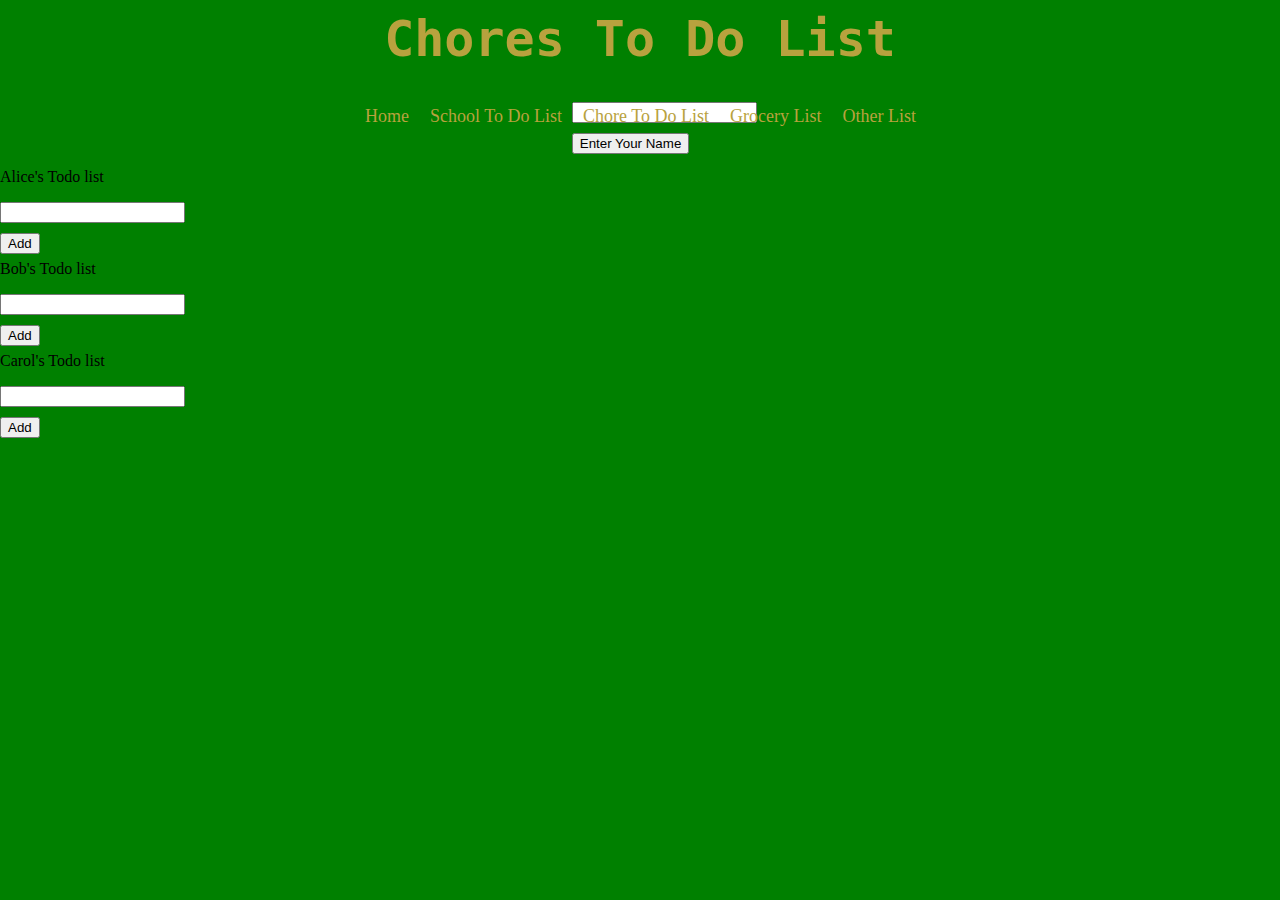
<file: chore.html>
<!DOCTYPE html>
<body>
	<title>Chores To Do List</title>
		<link rel="stylesheet" type="text/css" href="other.css">

<body>
	
	<div id="todo-app">
			<h1><label class="todo-label" for="new-todo">Chores To Do List</label></h1>
			<div id="centeredmenu">
   				<ul>
                    <li><a href="home.html">Home</a></li>
   				<li><a href="school.html">School To Do List</a></li>
      				<li><a href="chore.html" >Chore To Do List</a></li>
     				<li><a href="grocery.html">Grocery List</a></li>
      				<li><a href="other.html">Other List</a></li>
                        
   </ul>
</div>
<input type="text" id="username"> <button id="login">Enter Your Name</button> <span id="token"></span><br><br>

  <div class="wrapper">

    <div class="todolist">
        <p>Alice's Todo list</p>
      <ul id="alice-list"></ul>
      <div>
        <input id="alice-todo" type="text"/>
        <button id="alice-add">Add</button>
      </div>
    </div>

    <div class="todolist">
        <p>Bob's Todo list</p>
      <ul id="bob-list"></ul>
      <div>
        <input id="bob-todo" type="text"/>
        <button id="bob-add">Add</button>
      </div>
    </div>

    <div class="todolist">
        <p>Carol's Todo list</p>
      <ul id="carol-list"></ul>
      <div>
        <input id="carol-todo" type="text"/>
        <button id="carol-add">Add</button>
      </div>
    </div>

  </div>
   <script src="https://ajax.googleapis.com/ajax/libs/jquery/1.8.3/jquery.min.js"></script>
  <script src="https://cdn.firebase.com/v0/firebase.js"></script>
  <script src="script2.js"></script>
    </body>
</file>
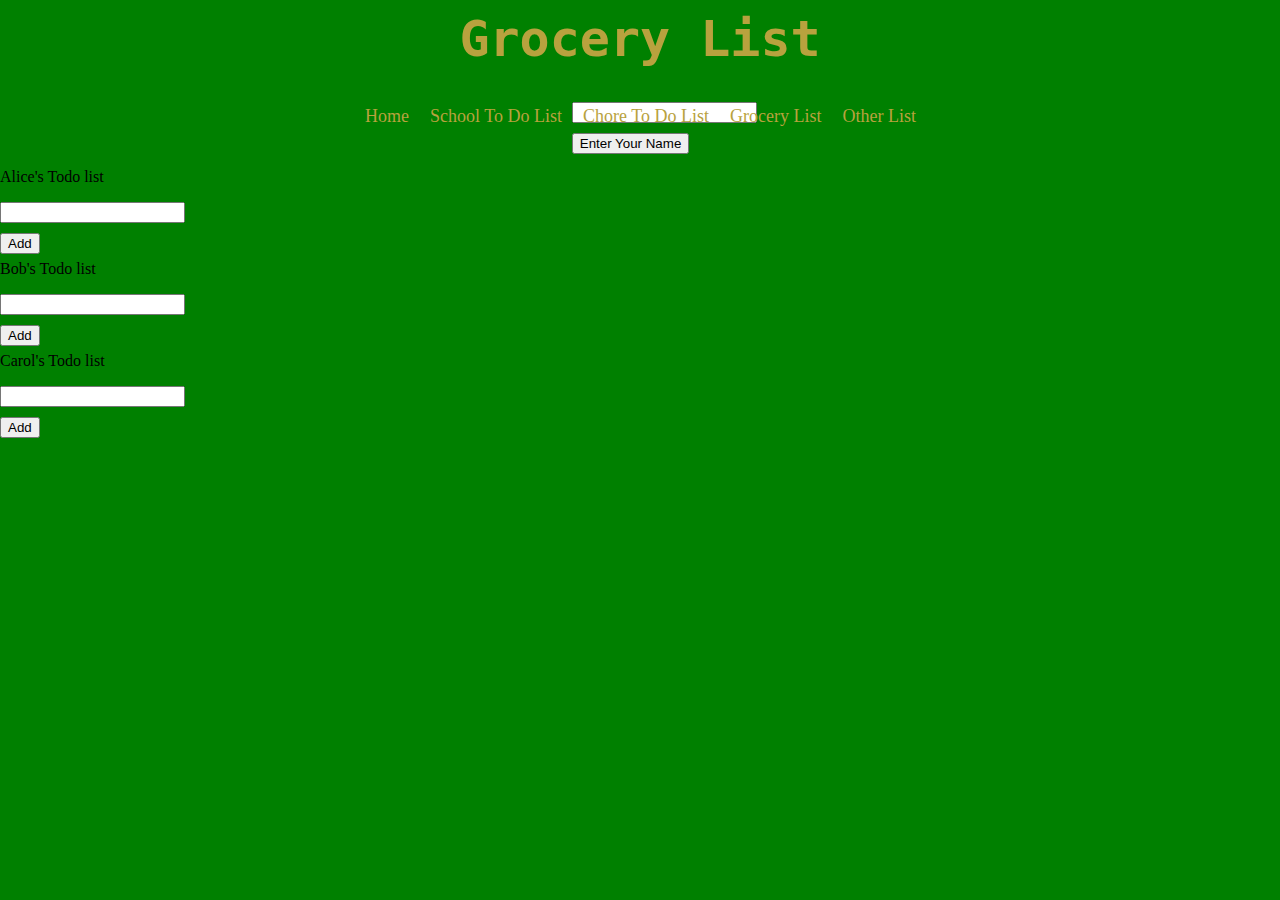
<file: grocery.html>
<!DOCTYPE html>
<body>
	<title>Grocery List</title>
		<link rel="stylesheet" type="text/css" href="other.css">

<body>
	
	<div id="todo-app">
			<h1><label class="todo-label" for="new-todo">Grocery List</label></h1>
			<div id="centeredmenu">
   				<ul>
                    <li><a href="home.html">Home</a></li>
   				<li><a href="school.html">School To Do List</a></li>
      				<li><a href="chore.html" >Chore To Do List</a></li>
     				<li><a href="grocery.html">Grocery List</a></li>
      				<li><a href="other.html">Other List</a></li>
                        
   </ul>
</div>
<input type="text" id="username"> <button id="login">Enter Your Name</button> <span id="token"></span><br><br>

  <div class="wrapper">

    <div class="todolist">
        <p>Alice's Todo list</p>
      <ul id="alice-list"></ul>
      <div>
        <input id="alice-todo" type="text"/>
        <button id="alice-add">Add</button>
      </div>
    </div>

    <div class="todolist">
        <p>Bob's Todo list</p>
      <ul id="bob-list"></ul>
      <div>
        <input id="bob-todo" type="text"/>
        <button id="bob-add">Add</button>
      </div>
    </div>

    <div class="todolist">
        <p>Carol's Todo list</p>
      <ul id="carol-list"></ul>
      <div>
        <input id="carol-todo" type="text"/>
        <button id="carol-add">Add</button>
      </div>
    </div>

  </div>
   <script src="https://ajax.googleapis.com/ajax/libs/jquery/1.8.3/jquery.min.js"></script>
  <script src="https://cdn.firebase.com/v0/firebase.js"></script>
  <script src="script3.js"></script>
    </body>
</file>
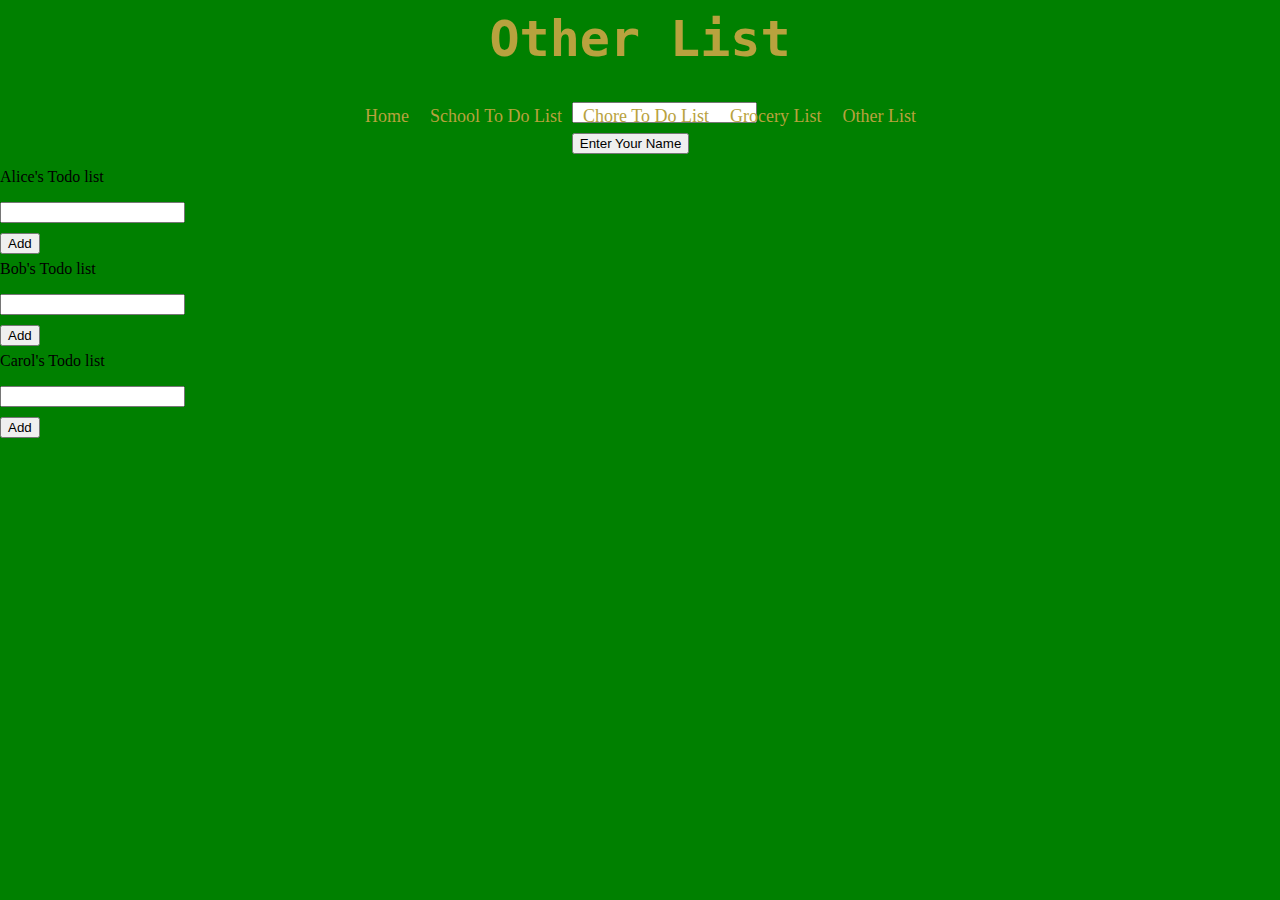
<file: other.html>
<!DOCTYPE html>
<body>
	<title>Other List</title>
		<link rel="stylesheet" type="text/css" href="other.css">

<body>
	
	<div id="todo-app">
			<h1><label class="todo-label" for="new-todo">Other List</label></h1>
			<div id="centeredmenu">
   				<ul>
                    <li><a href="home.html">Home</a></li>
   				<li><a href="school.html">School To Do List</a></li>
      				<li><a href="chore.html" >Chore To Do List</a></li>
     				<li><a href="grocery.html">Grocery List</a></li>
      				<li><a href="other.html">Other List</a></li>
                        
   </ul>
</div>
<input type="text" id="username"> <button id="login">Enter Your Name</button> <span id="token"></span><br><br>

  <div class="wrapper">

    <div class="todolist">
        <p>Alice's Todo list</p>
      <ul id="alice-list"></ul>
      <div>
        <input id="alice-todo" type="text"/>
        <button id="alice-add">Add</button>
      </div>
    </div>

    <div class="todolist">
        <p>Bob's Todo list</p>
      <ul id="bob-list"></ul>
      <div>
        <input id="bob-todo" type="text"/>
        <button id="bob-add">Add</button>
      </div>
    </div>

    <div class="todolist">
        <p>Carol's Todo list</p>
      <ul id="carol-list"></ul>
      <div>
        <input id="carol-todo" type="text"/>
        <button id="carol-add">Add</button>
      </div>
    </div>

  </div>
   <script src="https://ajax.googleapis.com/ajax/libs/jquery/1.8.3/jquery.min.js"></script>
  <script src="https://cdn.firebase.com/v0/firebase.js"></script>
  <script src="script.js"></script>
    </body>
</file>
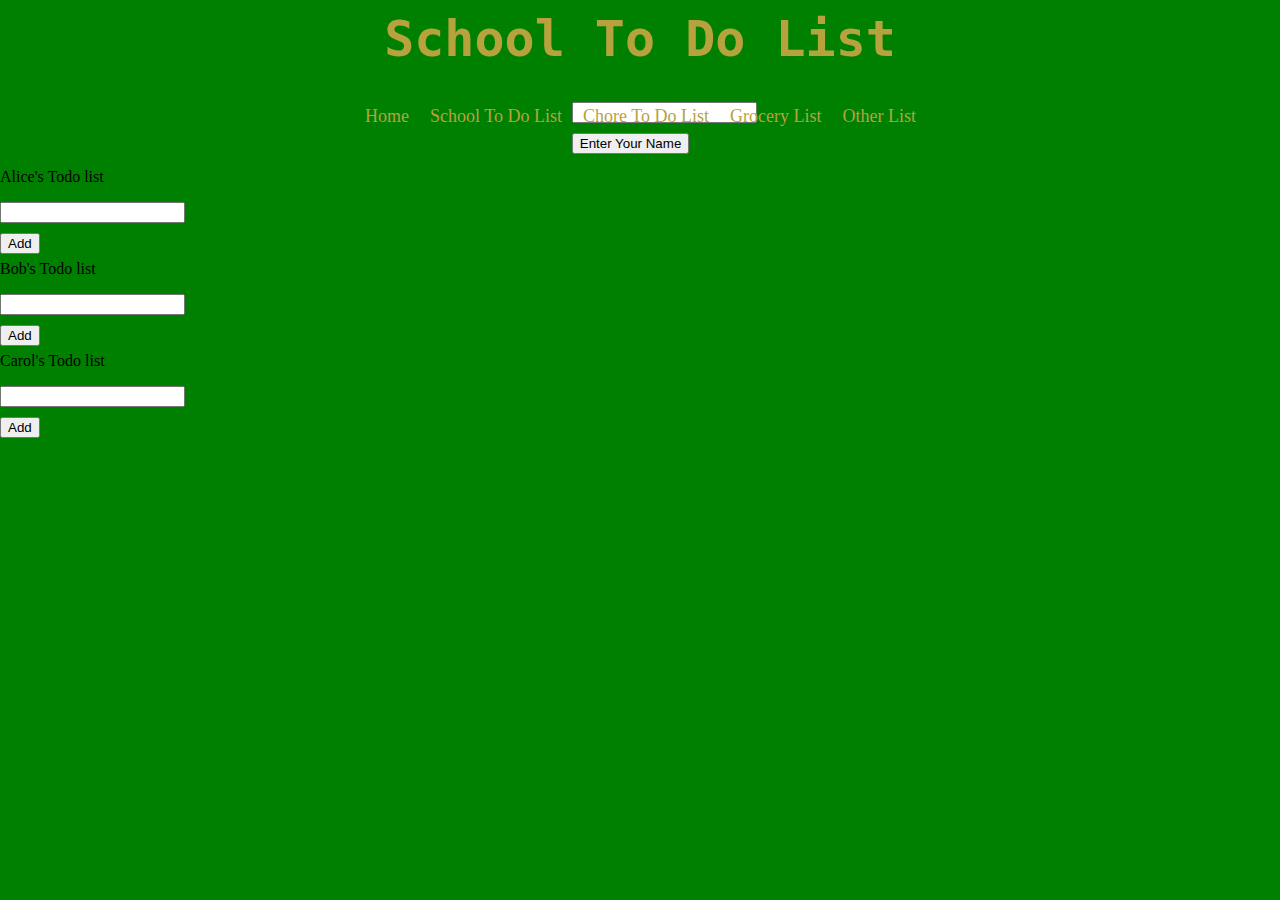
<file: school.html>
<!DOCTYPE html>
<body>
	<title>School To Do List</title>
		<link rel="stylesheet" type="text/css" href="other.css">

<body>
	
	<div id="todo-app">
			<h1><label class="todo-label" for="new-todo">School To Do List</label></h1>
			<div id="centeredmenu">
   				<ul>
                    <li><a href="home.html">Home</a></li>
   				<li><a href="school.html">School To Do List</a></li>
      				<li><a href="chore.html" >Chore To Do List</a></li>
     				<li><a href="grocery.html">Grocery List</a></li>
      				<li><a href="other.html">Other List</a></li>
                        
   </ul>
</div>
<input type="text" id="username"> <button id="login">Enter Your Name</button> <span id="token"></span><br><br>

  <div class="wrapper">

    <div class="todolist">
        <p>Alice's Todo list</p>
      <ul id="alice-list"></ul>
      <div>
        <input id="alice-todo" type="text"/>
        <button id="alice-add">Add</button>
      </div>
    </div>

    <div class="todolist">
        <p>Bob's Todo list</p>
      <ul id="bob-list"></ul>
      <div>
        <input id="bob-todo" type="text"/>
        <button id="bob-add">Add</button>
      </div>
    </div>

    <div class="todolist">
        <p>Carol's Todo list</p>
      <ul id="carol-list"></ul>
      <div>
        <input id="carol-todo" type="text"/>
        <button id="carol-add">Add</button>
      </div>
    </div>

  </div>
   <script src="https://ajax.googleapis.com/ajax/libs/jquery/1.8.3/jquery.min.js"></script>
  <script src="https://cdn.firebase.com/v0/firebase.js"></script>
  <script src="script1.js"></script>
    </body>
</file>
<file: other.css>
h1
{
	text-align: center;
	font-size: 50px;
    padding-top:10px;
    font-family: "Lucida Console", Monaco, monospace;
    color: #B8A23E;
    margin-top: 0;
}
body{
   background: green;
}

enteredmenu {
   width: 100%;
   overflow: hidden;
   position: relative;
}
#centeredmenu ul {
   clear: left;
   float: left;
   list-style: none;
   margin: 0;
   padding: 0;
   position: relative;
   left: 50%;
   text-align: center;
  
}
#centeredmenu ul li {
   display: block;
   float: left;
   list-style: none;
   margin: 0;
   padding: 0;
   position: relative;
   right: 50%;
}
#centeredmenu ul li a {
   display: block;
   margin: 0 0 0 1px;
   padding: 3px 10px;
   color: #B8A23E;
   text-decoration: none;
   line-height: 1.3em;
   font-size: 18px;
}
#centeredmenu ul li a:hover {
   background: #19550D;
   color: #B8A23E;

}
#centeredmenu ul li a.active,
#centeredmenu ul li a.active:hover {
   color: #19550D;
   background:#19550D ;
   font-weight: bold;
}
body 
{
   margin:0;

}
.wrapper{
   position:relative;
   top: -10px;
}
@media (max-width:500px){
#centeredmenu li
{
    list-style-type: none;
    width: 125%;
    height: 100%; 
    position: fixed; 
    overflow: auto; 
}
header{
   height: 250px;
}
}
input{
    display: block;
}
button{
    position: relative;
    top: 10px;
}
</file>
